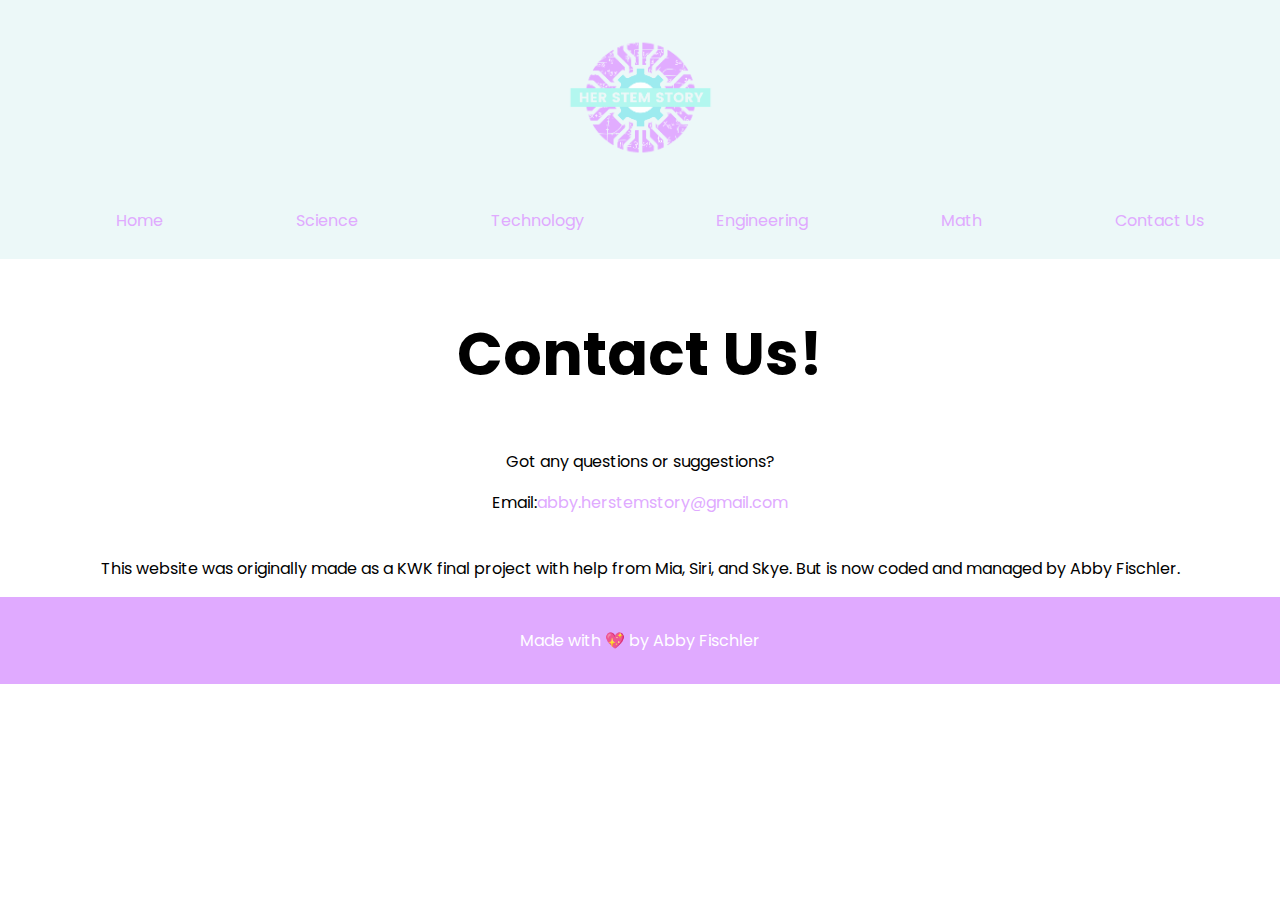
<file: pages/contactus.html>
<!DOCTYPE html>
<html>
   <head>
      <title>Contact Us</title>
      <link rel="stylesheet" href="Cuc.css" type="text/css">
      <!--Fav Icon Stuff -->
      <link rel="apple-touch-icon" sizes="57x57" href="/apple-icon-57x57.png">
      <link rel="apple-touch-icon" sizes="60x60" href="/apple-icon-60x60.png">
      <link rel="apple-touch-icon" sizes="72x72" href="/apple-icon-72x72.png">
      <link rel="apple-touch-icon" sizes="76x76" href="/apple-icon-76x76.png">
      <link rel="apple-touch-icon" sizes="114x114" href="/apple-icon-114x114.png">
      <link rel="apple-touch-icon" sizes="120x120" href="/apple-icon-120x120.png">
      <link rel="apple-touch-icon" sizes="144x144" href="/apple-icon-144x144.png">
      <link rel="apple-touch-icon" sizes="152x152" href="/apple-icon-152x152.png">
      <link rel="apple-touch-icon" sizes="180x180" href="/apple-icon-180x180.png">
      <link rel="icon" type="image/png" sizes="192x192"  href="/android-icon-192x192.png">
      <link rel="icon" type="image/png" sizes="32x32" href="/favicon-32x32.png">
      <link rel="icon" type="image/png" sizes="96x96" href="/favicon-96x96.png">
      <link rel="icon" type="image/png" sizes="16x16" href="/favicon-16x16.png">
      <link rel="manifest" href="/manifest.json">
      <meta name="msapplication-TileColor" content="#ffffff">
      <meta name="msapplication-TileImage" content="/ms-icon-144x144.png">
      <meta name="theme-color" content="#ffffff">
      <!--Fav Icon Stuff -->
   </head>
   <body>
      <nav class="nav-bar">
         <img class="logo-image" src="../Logo.png">
         <ul class="nav-bar-options">
            <li class="option">
               <a href="../index.html">Home </a>
            </li>
            <li class="option">
               <a href="S.html">Science </a>
            </li>
            <li class="option">
               <a href="T.html">Technology </a>
            </li>
            <li class="option">
               <a href="E.html">Engineering </a>
            </li>
            <li class="option">
               <a href="M.html">Math </a>
            </li>
            <li class="option">
               <a href="contactus.html">Contact Us</a>
            </li>
         </ul>
      </nav>
      <h2 class="cut">Contact Us!</h2>
      <p class="q">Got any questions or suggestions?</p>
      <p>Email:<a href="mailto:abby.herstemstory@gmail.com">abby.herstemstory@gmail.com</a>
         <br>
         <br>
      <p>This website was originally made as a KWK final project with help from Mia, Siri, and Skye. But is now coded and managed by Abby Fischler.</p>
   </body>
   <footer>
      <p>Made with 💖 by Abby Fischler</p>
   </footer>
</html>
</file>
<file: pages/Cuc.css>
@import url('https://fonts.googleapis.com/css2?family=Poppins&display=swap');

body{
  font-family: 'Poppins', sans-serif;
  margin: 0;
  text-align:center;
  background-color:white;
}

.nav-bar{
  text-align:center;
  background-color:#ecf8f8ff;
  padding:10px;
}

a {
  color: #e0aaffff;
  text-decoration: none;
}

.logo-image{
  width: auto;
  height:175px;
}
.nav-bar-options{
  display:flex;
  list-style: none;
  justify-content: space-around;
}
.cut{
  font-size:60px;
  text-align:center;
}

footer{
  background-color:#e0aaffff;
  color:white;
  text-align:center;
  padding: 15px;
}
</file>
